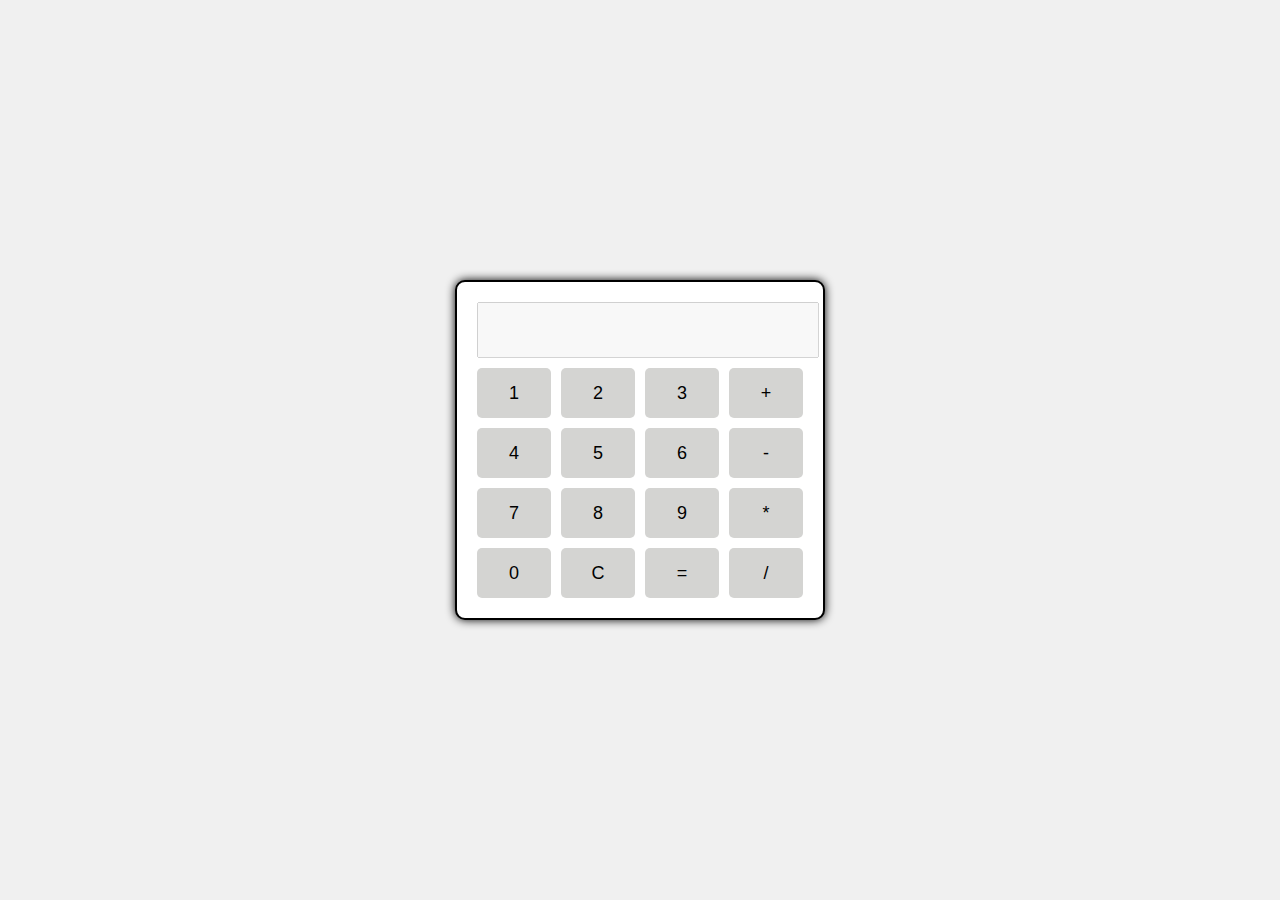
<file: index.html>
<!DOCTYPE html>
<html lang="en">
<head>
    <meta charset="UTF-8">
    <meta name="viewport" content="width=device-width, initial-scale=1.0">
    <title>Calculator</title>
    <link rel="stylesheet" href="styles.css">
</head>
<body>
    <div class="calculator">
        <input type="text" class="calculator-screen" id="calculator-screen" disabled />
        <div class="calculator-buttons">
            <button class="button" onclick="appendNumber('1')">1</button>
            <button class="button" onclick="appendNumber('2')">2</button>
            <button class="button" onclick="appendNumber('3')">3</button>
            <button class="button" onclick="appendOperator('+')">+</button>
            <button class="button" onclick="appendNumber('4')">4</button>
            <button class="button" onclick="appendNumber('5')">5</button>
            <button class="button" onclick="appendNumber('6')">6</button>
            <button class="button" onclick="appendOperator('-')">-</button>
            <button class="button" onclick="appendNumber('7')">7</button>
            <button class="button" onclick="appendNumber('8')">8</button>
            <button class="button" onclick="appendNumber('9')">9</button>
            <button class="button" onclick="appendOperator('*')">*</button>
            <button class="button" onclick="appendNumber('0')">0</button>
            <button class="button" onclick="clearScreen()">C</button>
            <button class="button" onclick="calculateResult()">=</button>
            <button class="button" onclick="appendOperator('/')">/</button>
        </div>
    </div>
    <script src="script.js"></script>
</body>
</html>
</file>
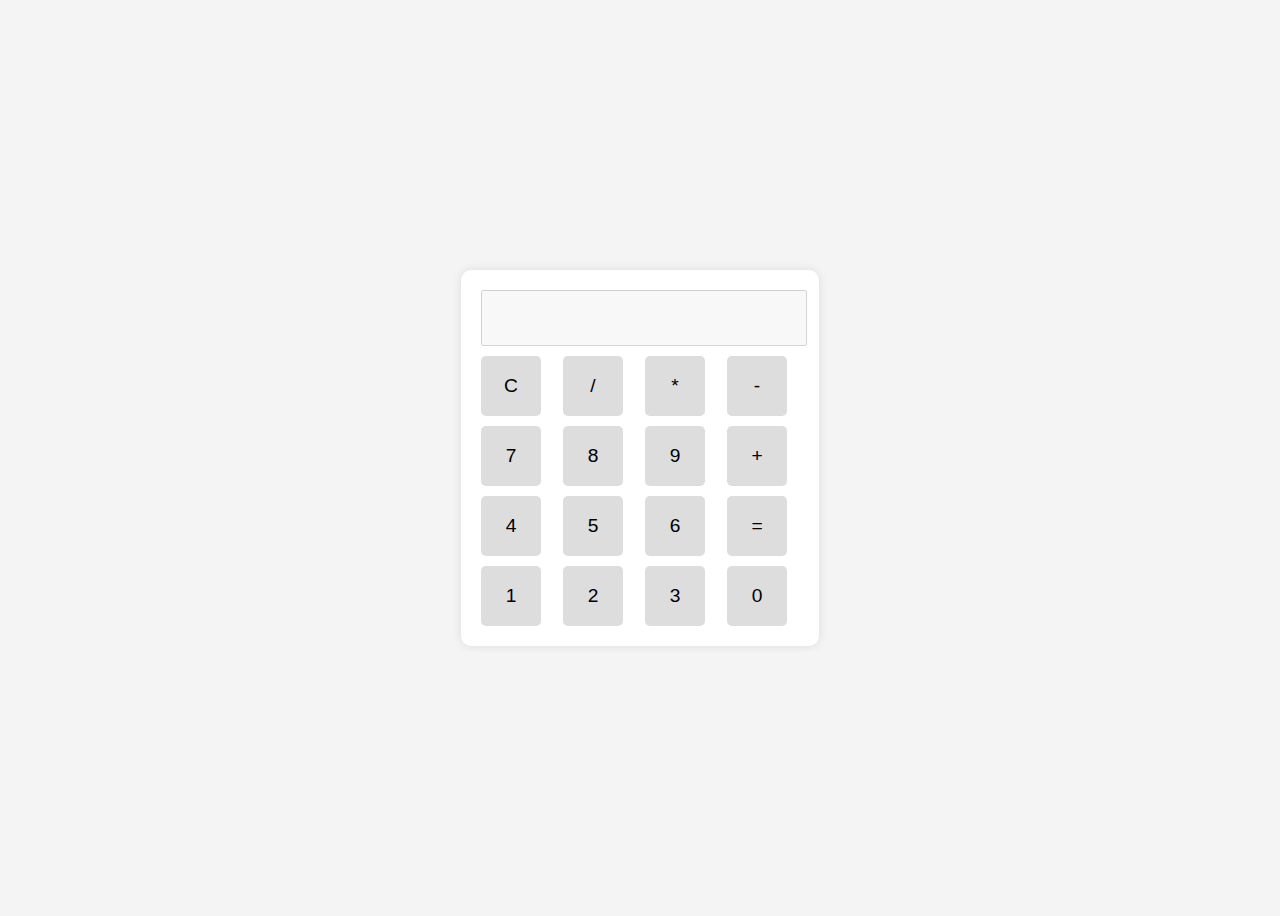
<file: Caclulator 3/index.html>
<!DOCTYPE html>
<html lang="en">
<head>
    <meta charset="UTF-8">
    <meta name="viewport" content="width=device-width, initial-scale=1.0">
    <title>Simple Calculator</title>
    <style>
        body {
            display: flex;
            justify-content: center;
            align-items: center;
            height: 100vh;
            background-color: #f4f4f4;
        }
        .calculator {
            background: white;
            padding: 20px;
            border-radius: 10px;
            box-shadow: 0px 0px 10px rgba(0, 0, 0, 0.1);
            text-align: center;
        }
        input {
            width: 100%;
            height: 50px;
            font-size: 1.5rem;
            text-align: right;
            margin-bottom: 10px;
        }
        .buttons {
            display: grid;
            grid-template-columns: repeat(4, 1fr);
            gap: 10px;
        }
        button {
            width: 60px;
            height: 60px;
            font-size: 1.2rem;
            cursor: pointer;
            border: none;
            border-radius: 5px;
            background: #ddd;
        }
        button:active {
            background: #bbb;
        }
    </style>
</head>
<body>
    <div class="calculator">
        <input type="text" id="display" disabled>
        <div class="buttons">
            <button onclick="clearDisplay()">C</button>
            <button onclick="appendValue('/')">/</button>
            <button onclick="appendValue('*')">*</button>
            <button onclick="appendValue('-')">-</button>
            <button onclick="appendValue('7')">7</button>
            <button onclick="appendValue('8')">8</button>
            <button onclick="appendValue('9')">9</button>
            <button onclick="appendValue('+')">+</button>
            <button onclick="appendValue('4')">4</button>
            <button onclick="appendValue('5')">5</button>
            <button onclick="appendValue('6')">6</button>
            <button onclick="calculate()">=</button>
            <button onclick="appendValue('1')">1</button>
            <button onclick="appendValue('2')">2</button>
            <button onclick="appendValue('3')">3</button>
            <button onclick="appendValue('0')">0</button>
        </div>
    </div>
    <script>
        function appendValue(value) {
            document.getElementById('display').value += value;
        }
        function clearDisplay() {
            document.getElementById('display').value = '';
        }
        function calculate() {
            try {
                document.getElementById('display').value = eval(document.getElementById('display').value);
            } catch {
                document.getElementById('display').value = 'Error';
            }
        }
    </script>
</body>
</html>
</file>
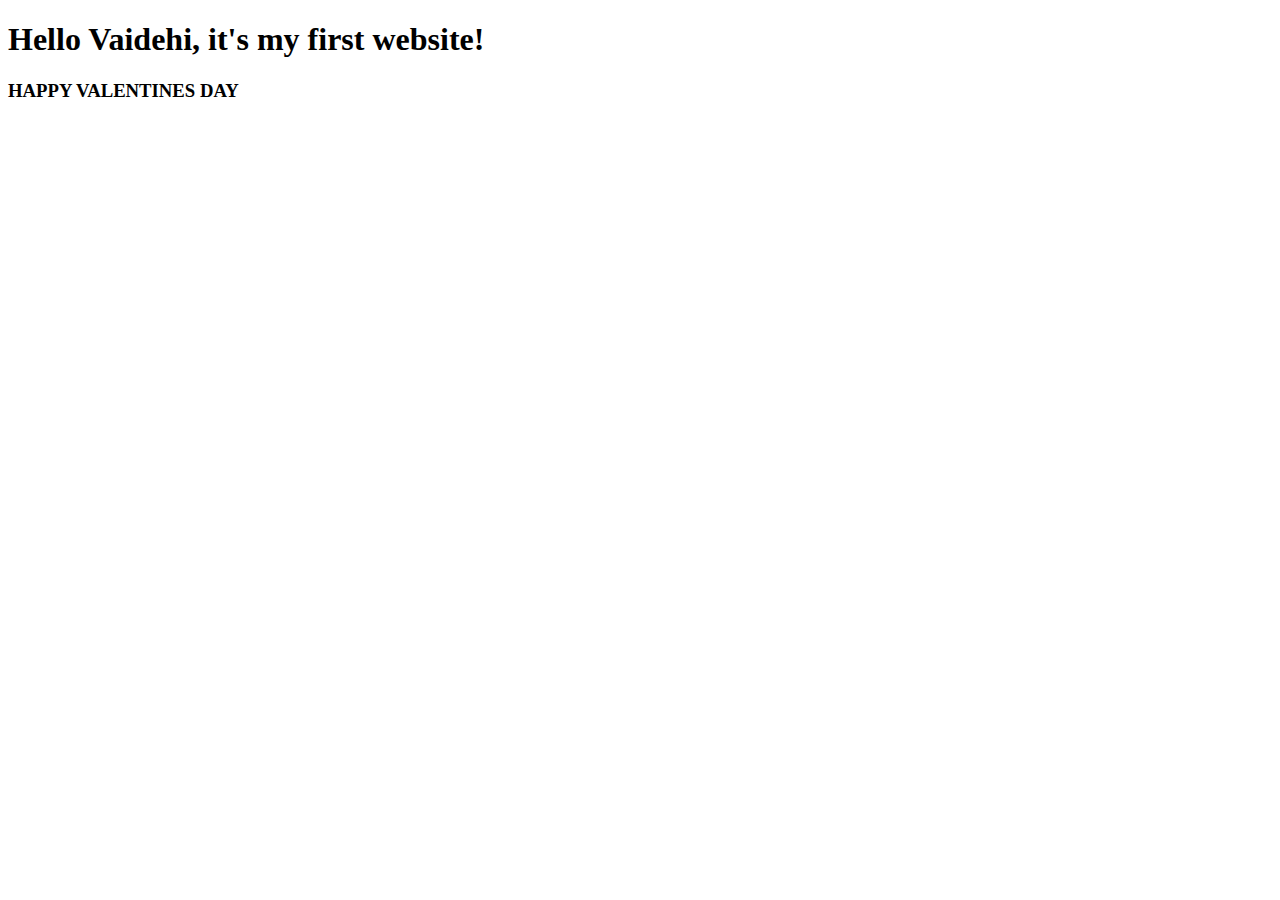
<file: index1.html>
<!DOCTYPE html>
<html lang="en">
    <head>
        
        <title>17 Feb 2025 Swapnil's First Website </title>
    </head>
    <body>
        <h1>Hello Vaidehi, it's my first website!</h1>
        <h3>HAPPY VALENTINES DAY</h3>
    </body>
</html>
</file>
<file: styles.css>
/* styles.css */

body {
    display: flex;
    justify-content: center;
    align-items: center;
    height: 100vh;
    background-color: #f0f0f0;
    margin: 0;
}

.calculator {
    border: 2px solid #000;
    border-radius: 10px;
    padding: 20px;
    background: #fff;
    box-shadow: 0px 0px 10px 0px #000;
}

.calculator-screen {
    width: 100%;
    height: 50px;
    margin-bottom: 10px;
    font-size: 24px;
    text-align: right;
    padding-right: 10px;
}

.calculator-buttons {
    display: grid;
    grid-template-columns: repeat(4, 1fr);
    grid-gap: 10px;
}

.button {
    height: 50px;
    font-size: 18px;
    cursor: pointer;
    background: #d4d4d2;
    border: none;
    border-radius: 5px;
}
</file>
